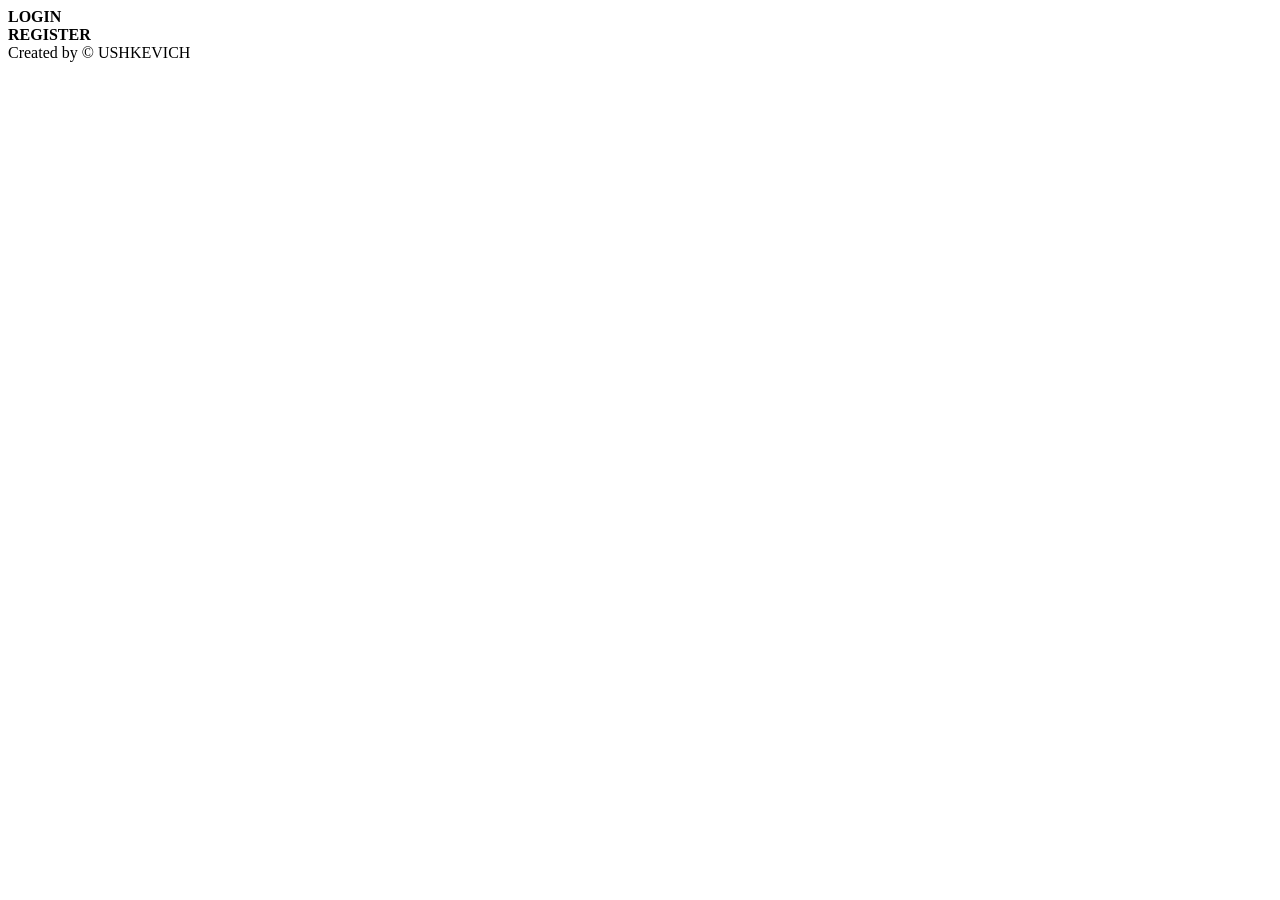
<file: src/main/resources/templates/index.html>
<!DOCTYPE html>
<html lang="en" xmlns:th="http://www.w3.org/1999/xhtml">
<head>
    <meta charset="UTF-8">
    <title>Game Platform</title>
    <link th:rel="stylesheet" th:href="@{/webjars/bootstrap/css/bootstrap.min.css} "/>
    <link rel="stylesheet" type="text/css" media="all" th:href="@{/css/font-awesome.min.css}"/>
    <link rel="stylesheet" type="text/css" media="all" th:href="@{/css/style-index.css}"/>
</head>
<body class="background">
<nav class="main_div">
    <div class="logo">
        <a th:href="@{/login}" class="reg_login_btn"><b>LOGIN</b></a>
    </div>
    <div class="logo">
        <a th:href="@{/register}" class="reg_login_btn"><b>REGISTER</b></a>
    </div>
</nav>
<footer>
    <label class="copy-right">Created by © USHKEVICH</label>
</footer>
</body>

<script type="text/javascript" th:src="@{/webjars/jquery/jquery.min.js}"></script>
<script type="text/javascript" th:src="@{/webjars/bootstrap/js/bootstrap.min.js}"></script>

</html>
</file>
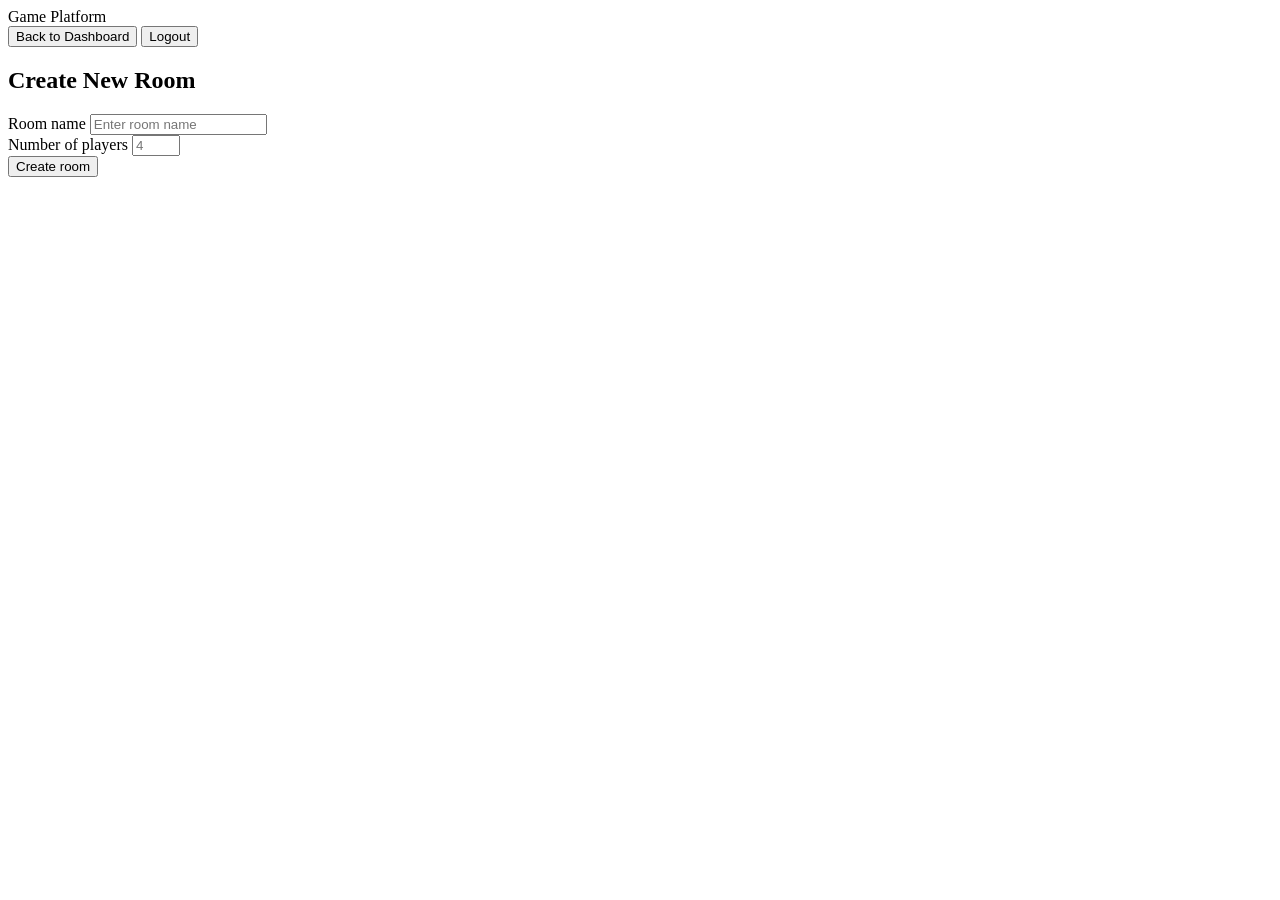
<file: src/main/resources/templates/createRoom.html>
<!DOCTYPE html>
<html xmlns:th="http://www.thymeleaf.org"
      xmlns:sec="http://www.thymeleaf.org/extras/spring-security">

<head>
    <meta charset="UTF-8">
    <title>Game Dashboard</title>

    <link rel="stylesheet" th:href="@{/webjars/bootstrap/css/bootstrap.min.css}">
    <link rel="stylesheet" th:href="@{/webjars/font-awesome/css/all.css}">
    <link rel="stylesheet" th:href="@{/css/new-room.css}">
</head>

<body>

<header class="navbar navbar-expand-lg navbar-dark bg-dark px-4 d-flex justify-content-between align-items-center">
    <div class="navbar-brand m-0">
        <span class="pointer" onclick="window.location='/dashboard/'">Game Platform</span>
    </div>
    <div class="d-flex align-items-center gap-3">
        <button class="btn btn-outline-light" onclick="window.location='/dashboard/'">Back to Dashboard</button>
        <button class="btn btn-outline-light" onclick="window.location='/logout'">Logout</button>
    </div>
</header>

<div class="page-wrapper">

    <div class="card shadow border-0 rounded-3">

        <div class="card-body p-4">

            <h2 class="fw-bold mb-4">Create New Room</h2>

            <form th:action="@{/dashboard/room/new}" th:object="${room}" method="post">

                <!-- Room name -->
                <div class="mb-3">
                    <label for="roomName" class="form-label fw-bold">Room name</label>
                    <input id="roomName"
                           type="text"
                           class="form-control"
                           th:field="*{roomName}"
                           th:classappend="${#fields.hasErrors('roomName')} ? 'is-invalid' : ''"
                           placeholder="Enter room name">

                    <div class="invalid-feedback"
                         th:if="${#fields.hasErrors('roomName')}"
                         th:errors="*{roomName}">
                    </div>
                </div>

                <!-- Players -->
                <div class="mb-3">
                    <label for="numPlayers" class="form-label fw-bold">Number of players</label>
                    <input id="numPlayers"
                           type="number"
                           class="form-control"
                           th:field="*{numPlayers}"
                           th:classappend="${#fields.hasErrors('numPlayers')} ? 'is-invalid' : ''"
                           placeholder="4"
                           min="4" max="10">

                    <div class="invalid-feedback"
                         th:if="${#fields.hasErrors('numPlayers')}"
                         th:errors="*{numPlayers}">
                    </div>
                </div>

                <!-- Submit -->
                <div class="d-grid mt-4">
                    <button type="submit" class="btn btn-primary fw-bold py-2">
                        Create room
                    </button>
                </div>

            </form>

        </div>
    </div>

</div>
<script th:src="@{/webjars/bootstrap/js/bootstrap.min.js}"></script>
</body>
</html>
</file>
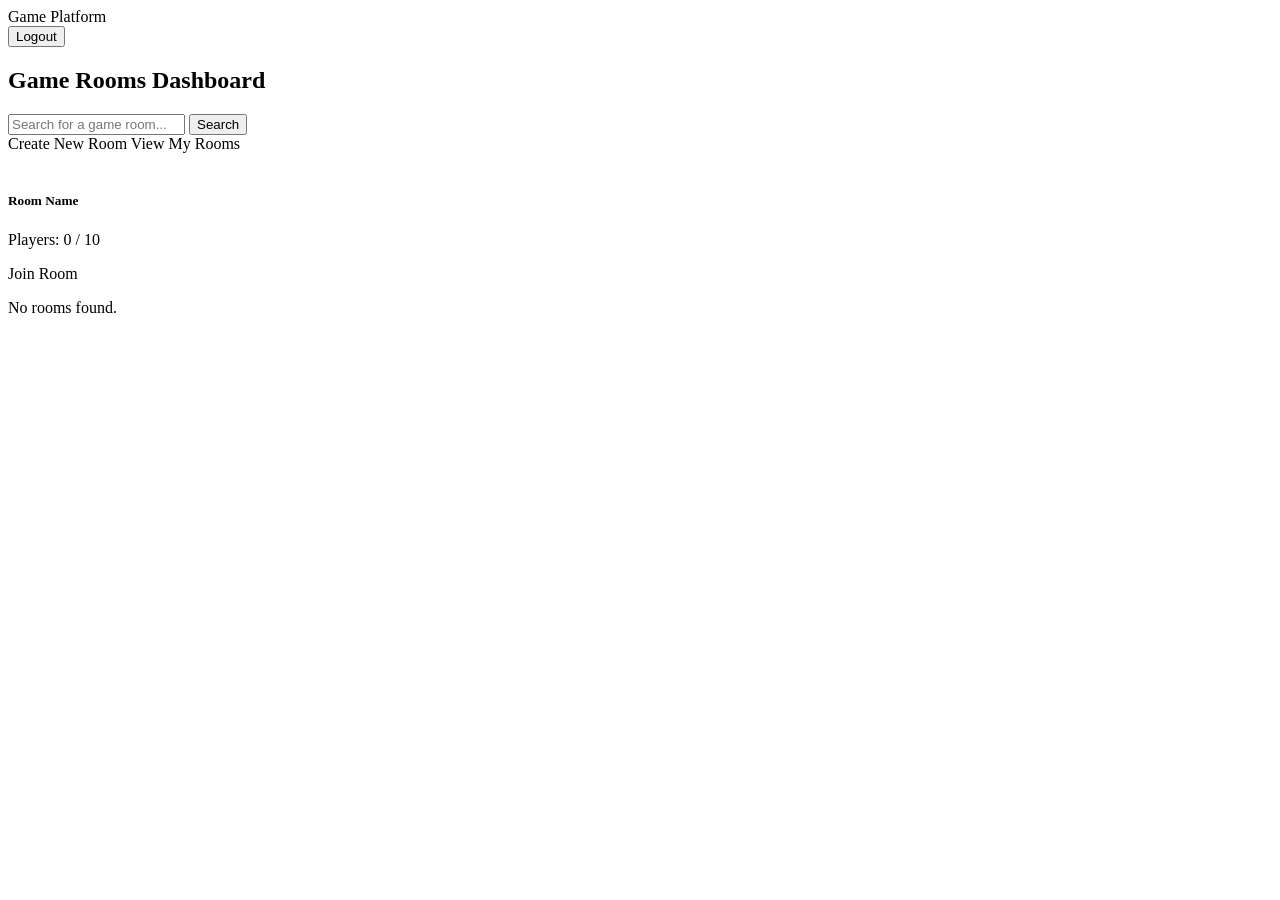
<file: src/main/resources/templates/dashboard.html>
<!DOCTYPE html>
<html xmlns:th="http://www.thymeleaf.org"
      xmlns:sec="http://www.thymeleaf.org/extras/spring-security">

<head>
    <meta charset="UTF-8">
    <title>Game Dashboard</title>

    <link rel="stylesheet" th:href="@{/webjars/bootstrap/css/bootstrap.min.css}">
    <link rel="stylesheet" th:href="@{/webjars/font-awesome/css/all.css}">
</head>

<body>

<header class="navbar navbar-expand-lg navbar-dark bg-dark px-4 d-flex justify-content-between align-items-center">
    <div class="navbar-brand m-0"><span>Game Platform</span></div>
    <span id="currentRound" class="navbar-brand mx-auto text-center">
        <label th:text="${username}"></label>
    </span>
    <div class="d-flex align-items-center gap-3">
        <!-- edit profile (add in future) -->
        
        <!-- <ul class="navbar-nav me-auto mb-2 mb-lg-0">
            <li class="nav-item">
                <a class="nav-link" th:href="@{/player-profile/}">
                <i class="fa-solid fa-pencil"></i>Edit Profile</a>
            </li>
        </ul> -->
        <button class="btn btn-outline-light" onclick="window.location='/logout'">Logout</button>
    </div>
</header>

<div class="container mt-4">
    <h2 class="mb-3">Game Rooms Dashboard</h2>

    <!-- search game room -->
    <form th:action="@{/dashboard/searchRoom}" method="get" class="mb-4">
        <div class="input-group">
            <input type="text" name="roomName" class="form-control" placeholder="Search for a game room...">
            <button class="btn btn-primary" type="submit"><i class="fa fa-search"></i> Search</button>
        </div>
    </form>

    <!-- create new room -->
    <div>
        <a class="btn btn-primary" th:href="@{/dashboard/room/new}" method="get">Create New Room</a>
        <a class="btn btn-primary" th:href="@{/dashboard/myRoom}">View My Rooms</a>
    </div>
    <br>
    <!-- list of game rooms -->
    <div th:if="${room != null}">
        <div class="card-body d-flex justify-content-between align-items-center">
            <div>
                <h5 th:text="${room.roomName}">Room Name</h5>
                <p class="mb-0">
                    Players: <span th:text="${room.numPlayers}">0</span> / <span>10</span>
                </p>
            </div>

            <a th:href="@{/dashboard/join-room/{roomId}/{userId} (roomId=${room.roomId}, userId=${currentUserId})}"
               class="btn btn-success">
                Join Room
            </a>
        </div>
    </div>

    <div th:if="${room == null}">
        <p>No rooms found.</p>
    </div>

</div>

<script th:src="@{/webjars/bootstrap/js/bootstrap.min.js}"></script>
</body>
</html>
</file>
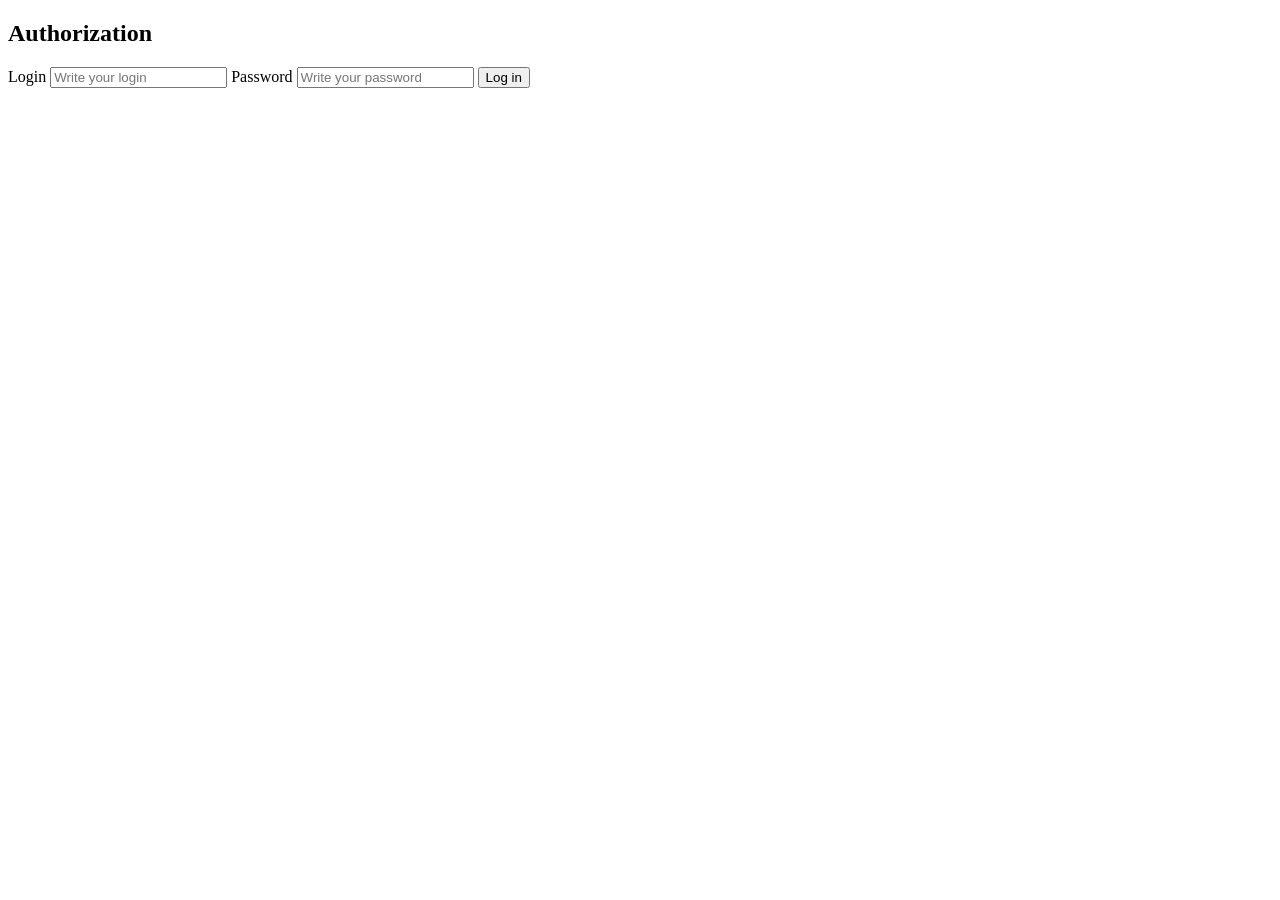
<file: src/main/resources/templates/login.html>
<!DOCTYPE html>
<html xmlns:th="http://www.thymeleaf.org" lang="ru">
<head>
    <title>Login</title>
    <meta charset="UTF-8" />
    <meta name="viewport" content="width=device-width, initial-scale=1.0" />
    <link rel="stylesheet" type="text/css" media="all" th:href="@{/css/style-login.css}"/>
</head>
<body>
<div class="login-container">
    <h2>Authorization</h2>
    <form th:action="@{/login}" th:object="${user}" method="post">
        <label for="username">Login</label>
        <input type="text" id="username" name="username" placeholder="Write your login" required>
        <label for="password">Password</label>
        <input type="password" id="password" name="password" placeholder="Write your password" required>
        <button type="submit">Log in</button>
    </form>
</div>
</body>
</html>
</file>
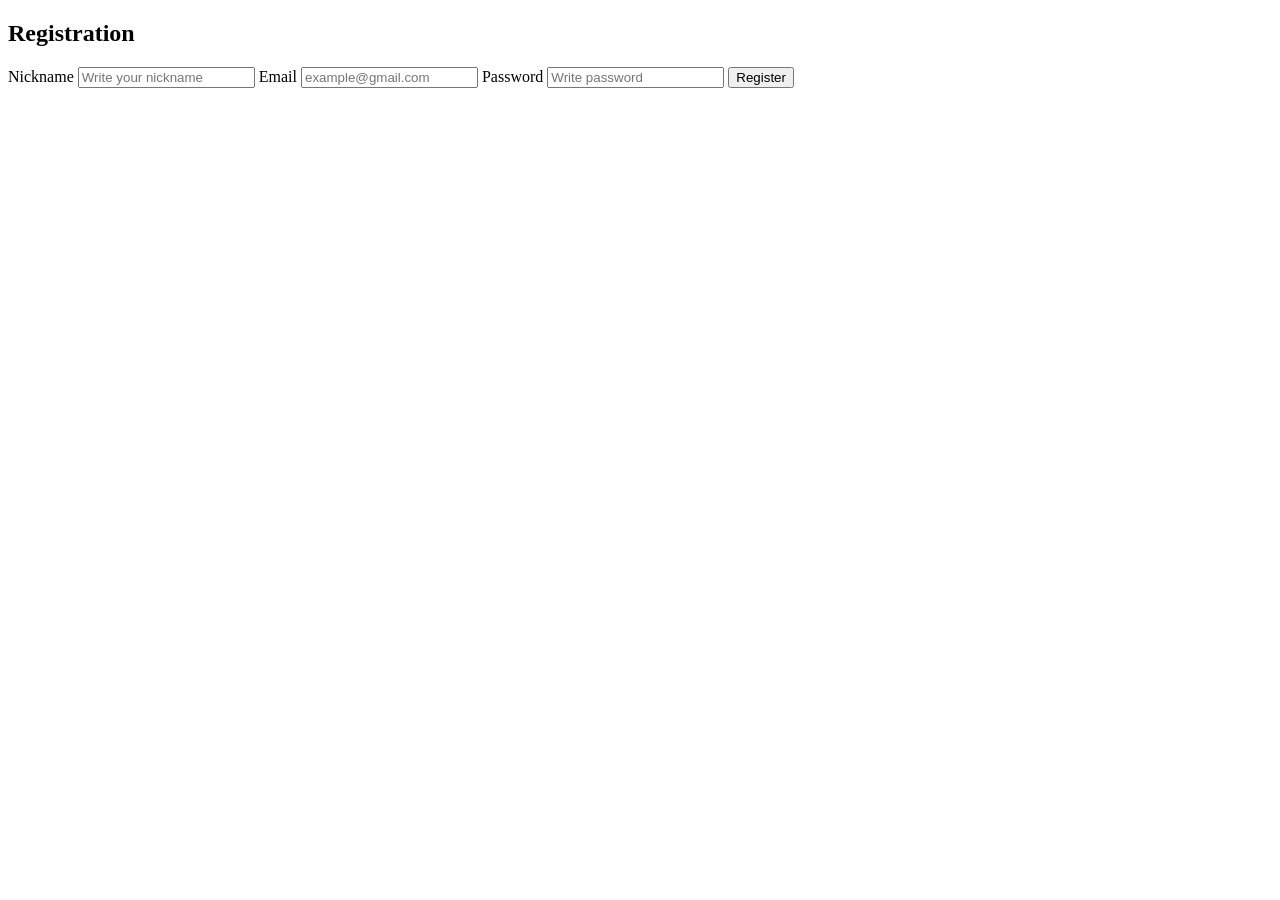
<file: src/main/resources/templates/registerForm.html>
<!DOCTYPE html>
<html xmlns:th="http://www.thymeleaf.org">
<head>
    <title>Register</title>
    <meta charset="UTF-8" />
    <meta name="viewport" content="width=device-width, initial-scale=1.0" />
    <link rel="stylesheet" type="text/css" media="all" th:href="@{/css/style-reg.css}"/>
</head>
<body>
<div class="container">
    <h2>Registration</h2>
    <div th:if="${error}" class="error">
        <p th:text="${error}"></p>
    </div>
    <form th:action="@{/register/new}"
          th:object="${user}" method="post">
          
        <input type="hidden" th:name="${_csrf.parameterName}" th:value="${_csrf.token}" /> 

        <label for="username">Nickname</label>
        <input id="username" type="text" th:field="*{username}" placeholder="Write your nickname" />

        <label for="email">Email</label>
        <input id="email" type="email" th:field="*{email}" placeholder="example@gmail.com" />

        <label for="password">Password</label>
        <input id="password" type="password" th:field="*{password}" placeholder="Write password" />

        <button type="submit">Register</button>
    </form>
</div>
</body>
</html>
</file>
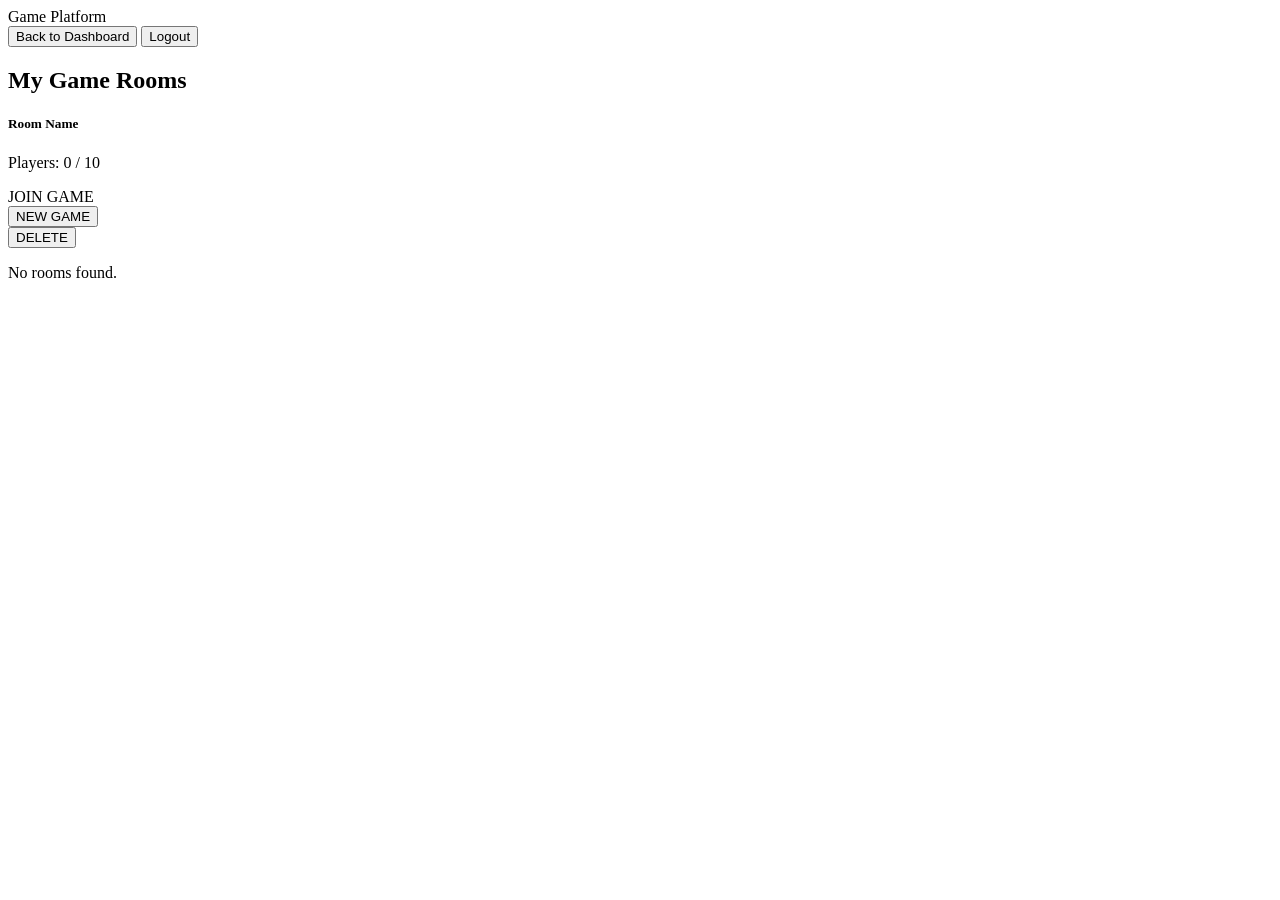
<file: src/main/resources/templates/roomsList.html>
<!DOCTYPE html>
<html xmlns:th="http://www.thymeleaf.org"
      xmlns:sec="http://www.thymeleaf.org/extras/spring-security">

<head>
    <meta charset="UTF-8">
    <title>Game Dashboard</title>

    <link rel="stylesheet" th:href="@{/webjars/bootstrap/css/bootstrap.min.css}">
    <link rel="stylesheet" th:href="@{/webjars/font-awesome/css/all.css}">
    <link rel="stylesheet" th:href="@{/css/style.css}">

    <meta name="_csrf" th:content="${_csrf.token}" />
    <meta name="_csrf_header" th:content="${_csrf.headerName}" />
</head>

<body>

<header class="navbar navbar-expand-lg navbar-dark bg-dark px-4 d-flex justify-content-between align-items-center">
    <div class="navbar-brand m-0">
        <span class="pointer" onclick="window.location='/dashboard/'">Game Platform</span>
    </div>
    <div class="d-flex align-items-center gap-3">
        <button class="btn btn-outline-light" onclick="window.location='/dashboard/'">Back to Dashboard</button>
        <button class="btn btn-outline-light" onclick="window.location='/logout'">Logout</button>
    </div>
</header>

<div class="container mt-4">
    <h2 class="mb-3">My Game Rooms</h2>
    <!-- list of game rooms -->
    <div th:if="${rooms != null}">
        <div th:each="room : ${rooms}" class="card mb-2">
            <div class="card-body d-flex justify-content-between align-items-center">
                <div>
                    <h5 th:text="${room.roomName}">Room Name</h5>
                    <p class="mb-0">
                        Players: <span th:text="${room.numPlayers}">0</span> / <span>10</span>
                    </p>
                </div>
                <a th:href="@{/dashboard/join-room/{roomId}/{userId}(roomId=${room.roomId}, userId=${currentUserId})}" class="btn btn-success">JOIN GAME</a>
                <form
                    th:action="@{/dashboard/clean-room/{roomId}/{userId}(roomId=${room.roomId}, userId=${currentUserId})}"
                    th:method="delete">
                    <button type="submit" class="btn btn-warning">NEW GAME</button>
                </form>
                <!-- <a th:href="@{/dashboard/delete-game-room/{roomId}(roomId=${room.roomId})}" class="btn btn-danger">Delete</a> -->
                <form th:action="@{/dashboard/delete-game-room/{roomId}(roomId=${room.roomId})}"
                    method="post">
                    <input type="hidden" name="_method" value="delete"/>
                    <button type="submit" class="btn btn-danger">DELETE</button>
                </form>
            </div>
        </div>
    </div>

    <div th:if="${rooms == null or #lists.isEmpty(rooms)}">
        <p class="text-muted">No rooms found.</p>
    </div>
</div>
    <script th:src="@{/webjars/bootstrap/js/bootstrap.min.js}"></script>
</body>
</html>
</file>
